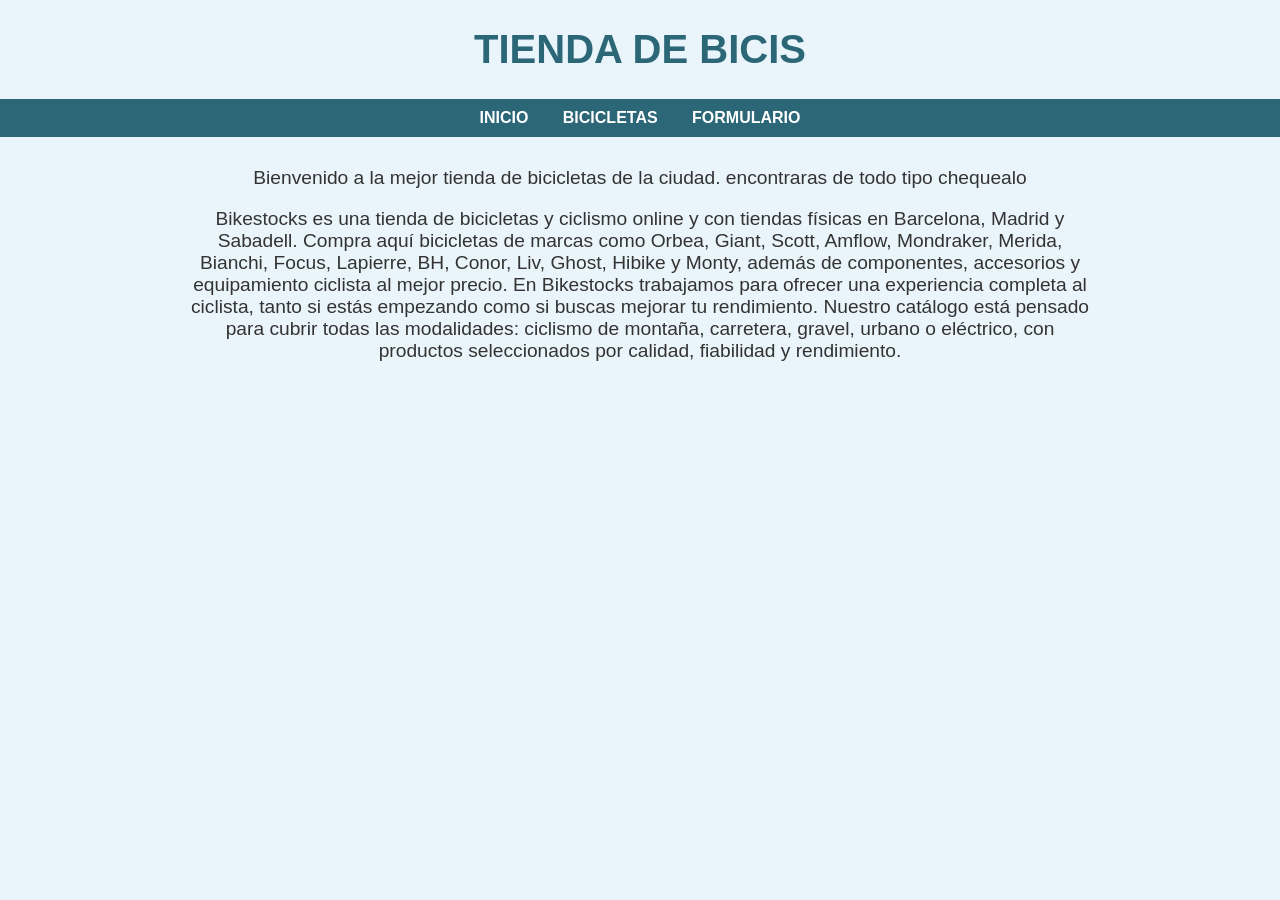
<file: index.html>
<!DOCTYPE html>
<html lang="es">
<head>
    <meta charset="UTF-8">
    <meta name="viewport" content="width=device-width, initial-scale=1.0">
    <title>Tienda de Bicis</title>
    <link rel="stylesheet" href="css/estilos.css">
</head>
<body>

    <header>
        <h1>TIENDA DE BICIS</h1>
    </header>

    <nav id="menu">
        <ul>
            <li><a href="index.html">INICIO</a></li>
            <li><a href="BICICLETAS.html">BICICLETAS</a></li>
            <li><a href="formulario.html">FORMULARIO</a></li>
        </ul>
    </nav>

    <main>
        <p class="intro">
            Bienvenido a la mejor tienda de bicicletas de la ciudad. encontraras de todo tipo chequealo 





        </p>

        <p class="intro">

Bikestocks es una tienda de bicicletas y ciclismo online


y con tiendas físicas en Barcelona, Madrid y Sabadell. 
Compra aquí bicicletas de marcas como Orbea, Giant, Scott, Amflow, Mondraker, Merida, Bianchi, Focus, Lapierre, BH, Conor, Liv, Ghost, Hibike y Monty, además de componentes, accesorios y equipamiento ciclista al mejor precio. En Bikestocks trabajamos para ofrecer una experiencia completa al ciclista, tanto si estás empezando como si buscas mejorar tu rendimiento. 
Nuestro catálogo está pensado para cubrir todas las modalidades: ciclismo de montaña, carretera, gravel, urbano o eléctrico, con productos seleccionados por calidad, fiabilidad y rendimiento.



        </p>
    </main>

</body>
</html>
</file>
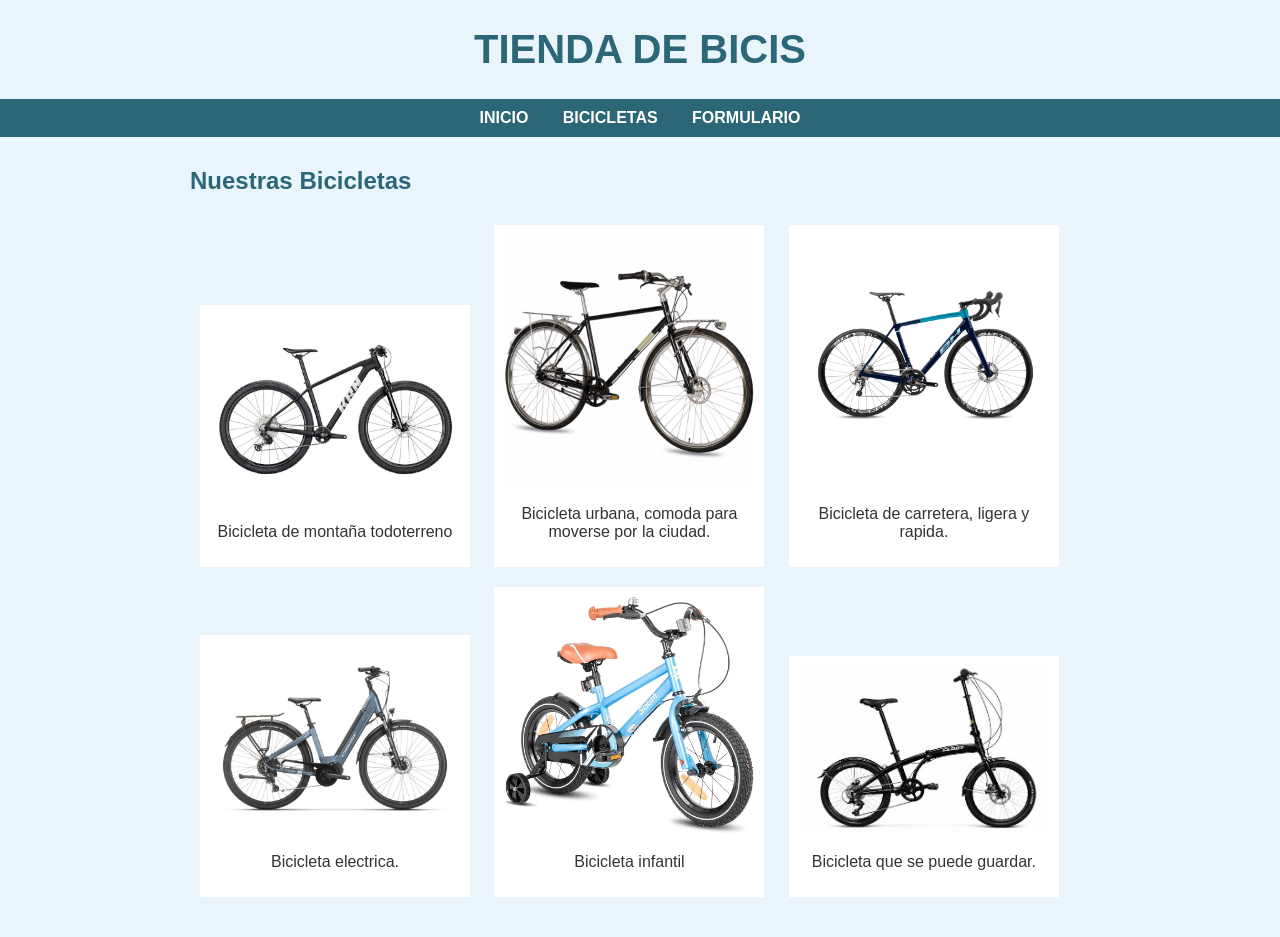
<file: BICICLETAS.html>
<!DOCTYPE html>
<html lang="es">
<head>
    <meta charset="UTF-8">
    <meta name="viewport" content="width=device-width, initial-scale=1.0">
    <title>Bicicletas Tienda de Bicis</title>
    <link rel="stylesheet" href="css/estilos.css">
</head>
<body>

    <header>
        <h1>TIENDA DE BICIS</h1>
    </header>

    <nav id="menu">
        <ul>
        <li><a href="index.html">INICIO</a></li>
        <li><a href="BICICLETAS.html">BICICLETAS</a></li>
      <li><a href="formulario.html">FORMULARIO</a></li>
        </ul>
    </nav>

    <main>
        <h2>Nuestras Bicicletas</h2>

        <div class="galeria">

<div class="bici">
<img src="imagenes/bicicleta-de-montana-krn-titan-hardtail-carbono-rockshox-29.jpg" alt="Bicicleta de montaña">
<p>Bicicleta de montaña  todoterreno</p>
</div>

<div class="bici">
<img src="imagenes/picture.jpg" alt="Bicicleta urbana">
<p>Bicicleta urbana, comoda para moverse por la ciudad.</p>
</div>

<div class="bici">
<img src="imagenes/ld203_bbb_n1.jpg" alt="Bicicleta de carretera">
<p>Bicicleta de carretera, ligera y rapida.</p>
</div>

<div class="bici">
<img src="imagenes/bicicleta-electrica-urbana-conor-wyck-e-city-700-aluminio-shimano.jpg" alt="Bicicleta electrica">
<p>Bicicleta electrica.</p>
</div>

<div class="bici">
<img src="imagenes/bicinino.jpg" alt="Bicicleta infantil">
<p>Bicicleta infantil</p>
</div>

<div class="bici">
<img src="imagenes/images.jpeg" alt="Bicicleta plegable">
<p>Bicicleta  que se puede guardar.</p>
</div>

</div>

</body>
</html>
</file>
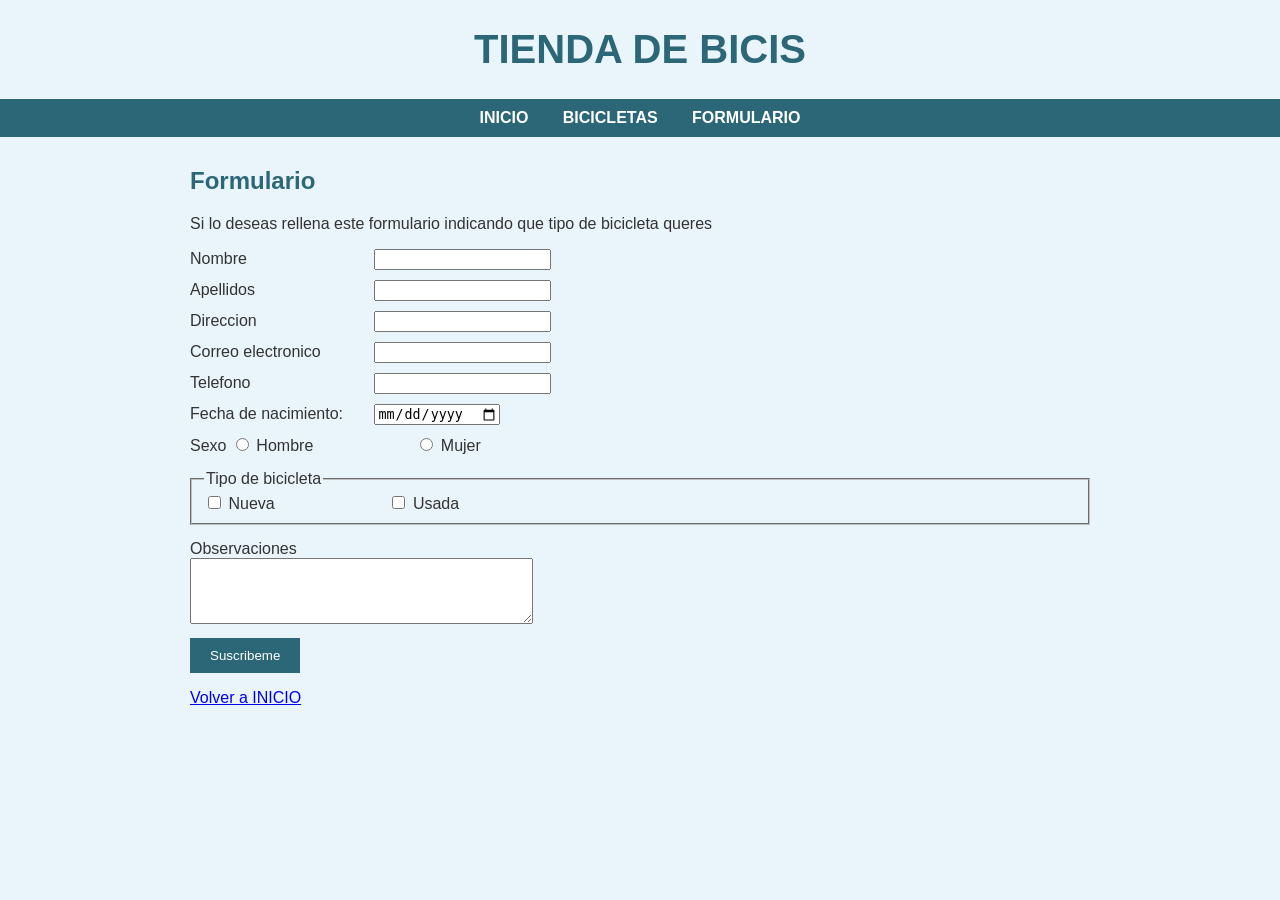
<file: formulario.html>
<!DOCTYPE html>
<html lang="es">
<head>
    <meta charset="UTF-8">
    <meta name="viewport" content="width=device-width, initial-scale=1.0">
    <title>Formulario Tienda de Bicis</title>
    <link rel="stylesheet" href="css/estilos.css">
</head>
<body>

    <header>
        <h1>TIENDA DE BICIS</h1>
    </header>

    <nav id="menu">
        <ul>
            <li><a href="index.html">INICIO</a></li>
            <li><a href="BICICLETAS.html">BICICLETAS</a></li>
            <li><a href="formulario.html">FORMULARIO</a></li>
        </ul>
    </nav>

    <main>
        <h2>Formulario </h2>
        <p>
         Si lo deseas rellena este formulario indicando que tipo de bicicleta queres

        </p>

        <form action="./submit_page" method="get">

            <p>
                <label for="nombre">Nombre</label>
                <input type="text" id="nombre" name="nombre" required>
            </p>

            <p>
                <label for="apellidos">Apellidos</label>
                <input type="text" id="apellidos" name="apellidos" required>
            </p>

            <p>
                <label for="direccion">Direccion</label>
                <input type="text" id="direccion" name="direccion">
            </p>

            <p>
                <label for="email">Correo electronico</label>
                <input type="email" id="email" name="email" required>
            </p>

            <p>
                <label for="telefono">Telefono</label>
                <input type="tel" id="telefono" name="telefono">
            </p>

            <p>
                <label for="nacimiento">Fecha de nacimiento:</label>
                <input type="date" id="nacimiento" name="nacimiento">
            </p>

            <p>
                Sexo
                <label><input type="radio" name="sexo" value="hombre"> Hombre</label>
                <label><input type="radio" name="sexo" value="mujer"> Mujer</label>
            </p>

            <fieldset>
                <legend>Tipo de bicicleta</legend>
                <label><input type="checkbox" name="tipo" value="nueva"> Nueva</label>
                <label><input type="checkbox" name="tipo" value="usada"> Usada</label>
            </fieldset>

            <p>
                <label for="observaciones">Observaciones</label><br>
                <textarea id="observaciones" name="observaciones" rows="4" cols="40"></textarea>
            </p>

            <p>
                <button type="submit">Suscribeme</button>
            </p>

        </form>

        <p><a href="index.html">Volver a INICIO</a></p>
    </main>

</body>
</html>
</file>
<file: css/estilos.css>
body {
    font-family: Verdana, Arial, sans-serif;
    background-color: #eaf4fb;
    color: #333333;
    margin: 0;
    padding: 0;
}

h1 {
    text-align: center;
    font-size: 2.5em;
    color: #2b6777;
}

h2 {
    color: #2b6777;
}

nav#menu {
    background-color: #2b6777;
    padding: 10px 0;
    text-align: center;
}

nav#menu ul {
    list-style: none;
    margin: 0;
    padding: 0;
}

nav#menu li {
    display: inline-block;
    margin: 0 15px;
}

nav#menu a {
    color: white;
    text-decoration: none;
    font-weight: bold;
}

main {
    max-width: 900px;
    margin: 30px auto;
    padding: 0 20px;
}

.intro {
    text-align: center;
    font-size: 1.2em;
}

.bici {
    background-color: white;
    padding: 10px;
    width: 250px;
    text-align: center;
    display: inline-block;
    margin: 10px;
}

.bici img {
    max-width: 100%;
}

form label {
    display: inline-block;
    width: 180px;
}

form p {
    margin: 10px 0;
}

fieldset {
    margin: 15px 0;
}

button {
    background-color: #2b6777;
    color: white;
    border: none;
    padding: 10px 20px;
    cursor: pointer;
}
</file>
